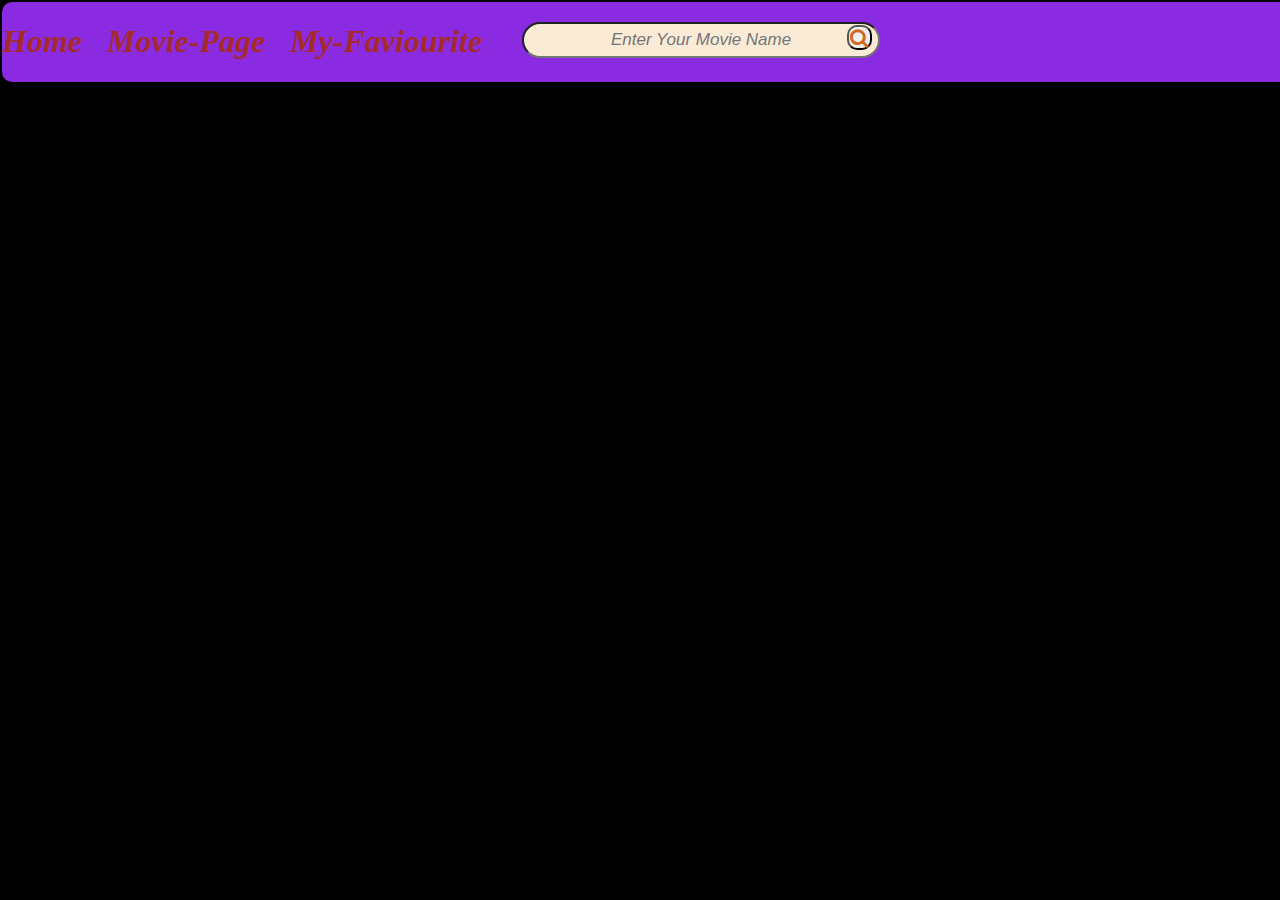
<file: index.html>
<!DOCTYPE html>
<html lang="en">
<head>
    <meta charset="UTF-8">
    <meta name="viewport" content="width=device-width, initial-scale=1.0">
    <title>Movie clone</title>
    <link rel="stylesheet" href="style.css">
    <link rel="stylesheet" href="https://cdnjs.cloudflare.com/ajax/libs/font-awesome/4.7.0/css/font-awesome.min.css">
</head>
<body>
    <div class="Navigation-bar">
        <div class="Nav-item">
            <a href="index.html" style="text-decoration: none;"><h1 id="home">Home</h1></a>
           <a href="movie.html" style="text-decoration: none;"><h1 id="movie-page">Movie-Page</h1></a>
           <a href="fav.html" style="text-decoration: none;"><h1 id="my-faviourite">my-faviourite</h1></a>
            
        </div>
        <div class="input-box">
            <input type="text" placeholder="enter your movie name" id="inp"/>
           <button id="search"><i class="fa fa-search" style="font-size:20px"></i></button>

        </div>
    </div>

   <div id="result-box">
    
   </div>






    <script src="index.js"></script>
</body>
</html>
</file>
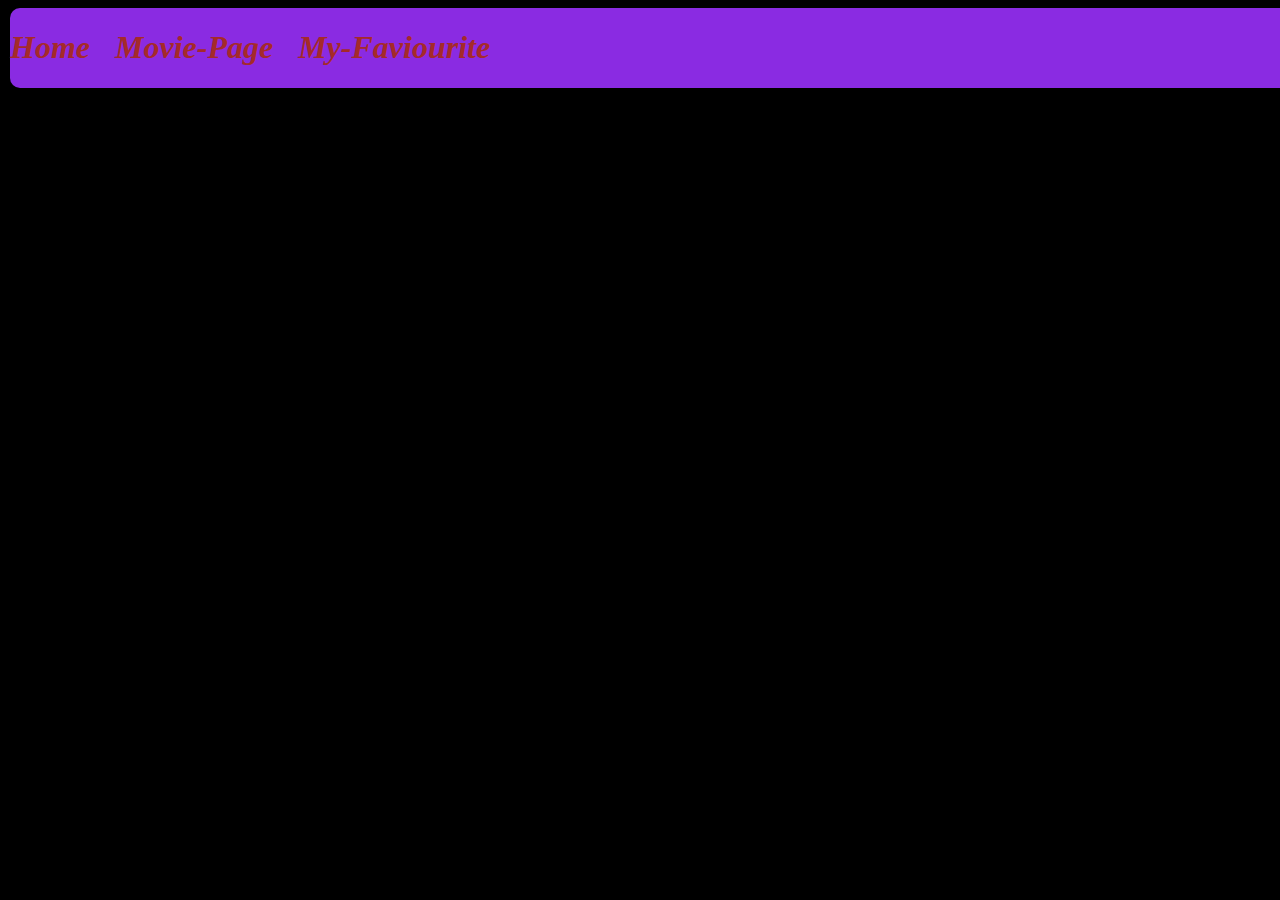
<file: fav.html>
<!DOCTYPE html>
<html lang="en">
<head>
    <meta charset="UTF-8">
    <meta name="viewport" content="width=device-width, initial-scale=1.0">
    <title>MyFaviourate</title>
    <link rel="stylesheet" href="fav.css">
</head>
<body>
    <div class="Navigation-bar">
        <div class="Nav-item">
            <a href="index.html" style="text-decoration: none;">
                <h1 id="home">Home</h1>
            </a>
            <a href="movie.html" style="text-decoration: none;">
                <h1 id="movie-page">Movie-Page</h1>
            </a>
            <a href="fav.html" style="text-decoration: none;">
                <h1 id="my-faviourite">my-faviourite</h1>
            </a>
    
        </div>
    </div>
    
        <div id="result-box">
        
        </div>
    
    <script src="fav.js"></script>
</body>
</html>
</file>
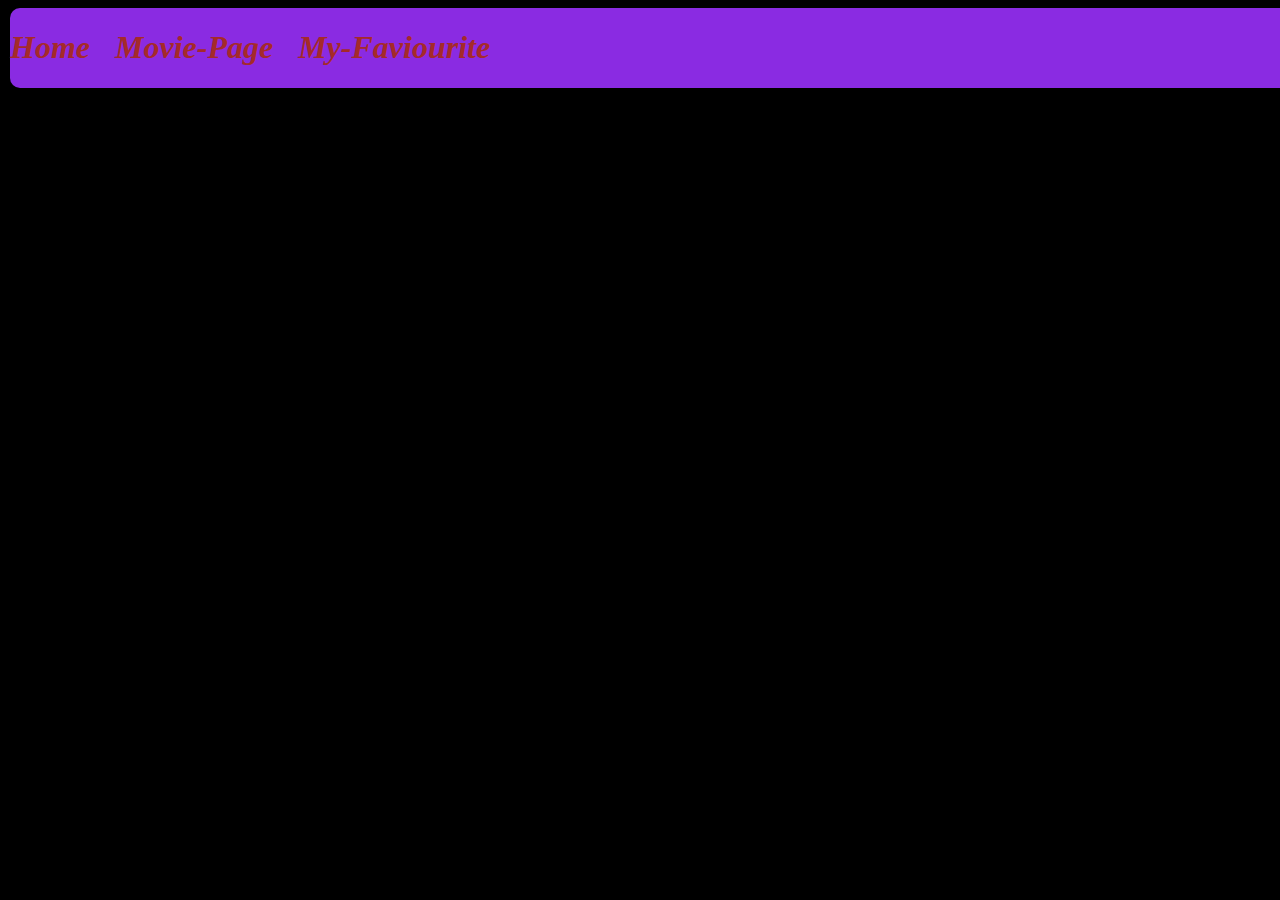
<file: movie.html>
<!DOCTYPE html>
<html lang="en">
<head>
    <meta charset="UTF-8">
    <meta name="viewport" content="width=device-width, initial-scale=1.0">
    <title>Movie-details</title>
    <link rel="stylesheet" href="movie.css">
</head>
<body>
    <div class="Navigation-bar">
        <div class="Nav-item">
            <a href="index.html" style="text-decoration: none;">
                <h1 id="home">Home</h1>
            </a>
            <a href="movie.html" style="text-decoration: none;">
                <h1 id="movie-page">Movie-Page</h1>
            </a>
            <a href="fav.html" style="text-decoration: none;">
                <h1 id="my-faviourite">my-faviourite</h1>
            </a>
    
        </div>

        
    </div>    
    <div id="result-box">
    
    </div>
    
    <script src="movie.js"></script>
</body>
</html>
</file>
<file: style.css>
body{
    margin: 0;
    padding: 0;
    box-sizing: border-box;
    background-color:black;
    color:white;
}
.Navigation-bar{
    margin: 2px;
    background-color: blueviolet;
    height: 80px;
    width: 1290px;
    border-radius: 10px;
    display: flex;
}
.Nav-item{
    display: flex;
    gap:25px;

}
h1{
    color:brown;
    font-style: italic;
    text-transform: capitalize;
}
h1:hover{
    color:aqua;
}
.input-box{
    position: relative;
}
#inp{
    position: absolute;
    top:20px;
    width: 350px;
    height: 30px;
    text-align: center;
    text-transform: capitalize;
    font-style: italic;
    background-color: antiquewhite;
    left:40px;
    border-radius: 20px;
    color:blue;
    font-size: 17px;

}
.fa-search{
    position: absolute;
    color:chocolate;
    bottom: 2px;
    right: 1px;
    top:0.5px
}
#search{
    position: absolute;
    height: 25px;
    width: 25px;
    left:365px;
    top:23px;
    border-radius: 10px;

}
.fa-search:hover{
    color:cornflowerblue;
}

#result-box{
    margin-left: 20px;
    margin-top: 20px;
}

#result-items{
    height: 420px;
    width: 380px;
    border: 2px solid purple;
    text-align: center;
    border-radius: 10px;
}
#addFav{
    background-color:plum;
    border-radius: 20px;
    height: 30px;
    width: 150px;
    margin-top: 40px;
}
#image{
    height: 150px;
    width: 200px;
    border: 2px solid chocolate;
    border-radius: 10px;
}
h2{
    color:brown;
    font-style: italic;
}
p{
    color:crimson;
    font-style: italic;
}
</file>
<file: fav.css>
body {
    background-color: black;
    color: white;
}

.Navigation-bar {
    margin: 2px;
    background-color: blueviolet;
    height: 80px;
    width: 1290px;
    border-radius: 10px;
    display: flex;
}

.Nav-item {
    display: flex;
    gap: 25px;

}

h1 {
    color: brown;
    font-style: italic;
    text-transform: capitalize;
}

h1:hover {
    color: aqua;
}

#result-box {
    margin-top: 20px;
    margin-left: 40px;
    display: flex;
    flex-wrap: wrap;
    gap:10px;



}



#result-items{

    height: 460px;
    width: 500px;
    border: 2px solid purple;
    text-align: center;
    border-radius: 10px;


}

#removeFav {
    background-color:plum;
    border-radius: 20px;
    height: 30px;
    width: 180px;
    margin-top: 10px;
    text-transform: capitalize;
    font-style: italic;
}

#image {
    height: 150px;
    width: 200px;
    border: 2px solid chocolate;
    border-radius: 10px;
}

h2 {
    color: brown;
    font-style: italic;
}

p {
    color: crimson;
    font-style: italic;
}

h5 {
    text-transform: capitalize;
    font-style: italic;
    color: green;
}
</file>
<file: movie.css>
body {
    background-color: black;
    color: white;
}

.Navigation-bar {
    margin: 2px;
    background-color: blueviolet;
    height: 80px;
    width: 1290px;
    border-radius: 10px;
    display: flex;
}

.Nav-item {
    display: flex;
    gap: 25px;

}

h1 {
    color: brown;
    font-style: italic;
    text-transform: capitalize;
}

h1:hover {
    color: aqua;
}

#result-box {
    margin-top: 20px;
    margin-left:40px;

    
}


#result-items {

    height: 570px;
    width: 780px;
    border: 2px solid purple;
    text-align: center;
    border-radius: 10px;


}

#addFav {
    background-color: plum;
    border-radius: 20px;
    height: 30px;
    width: 150px;
    margin-top: 60px;
}

#image {
    height: 150px;
    width: 200px;
    border: 2px solid chocolate;
    border-radius: 10px;
}

h2 {
    color: brown;
    font-style: italic;
}

p {
    color: crimson;
    font-style: italic;
}
h5{
    text-transform: capitalize;
    font-style: italic;
    color:green;
}
</file>
